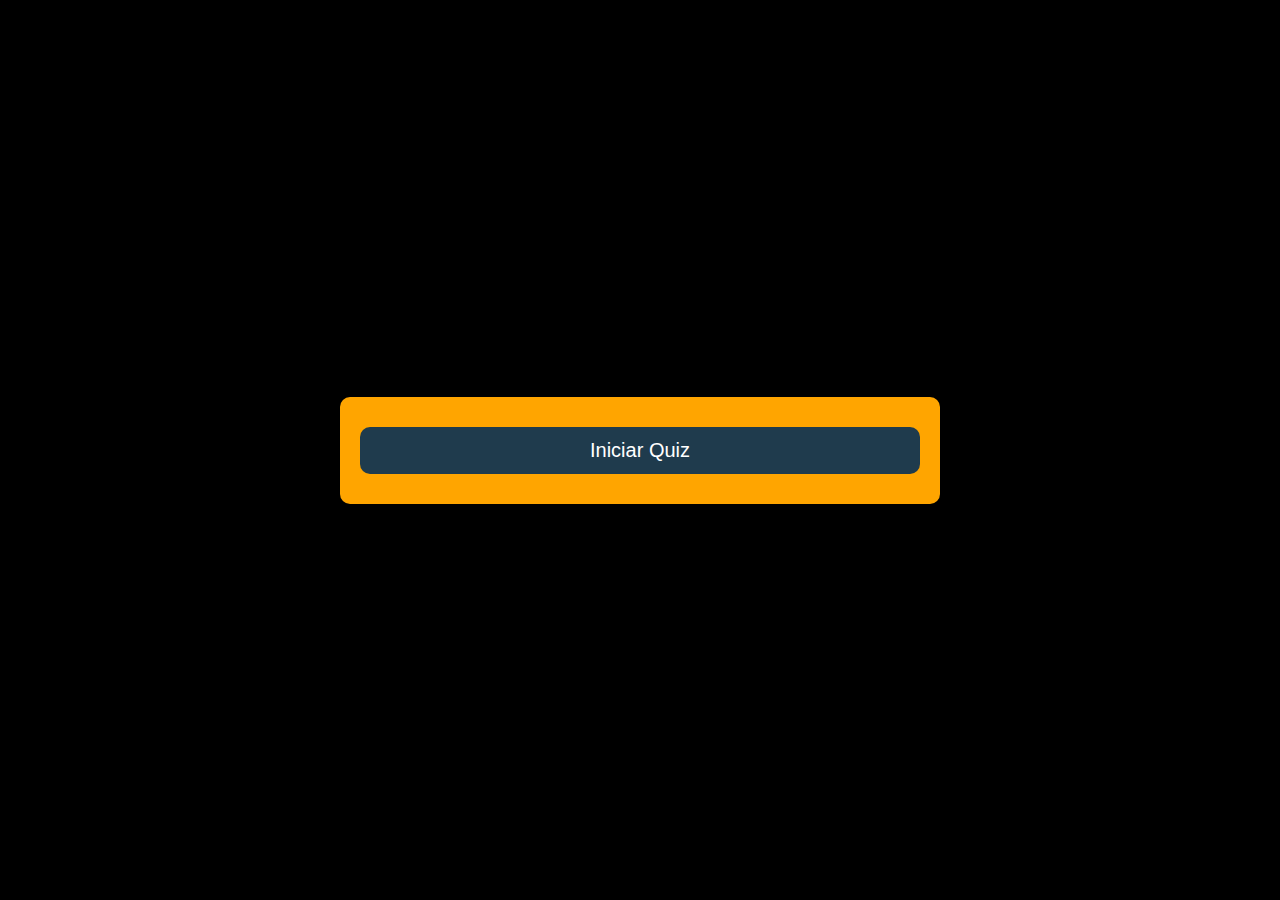
<file: src/quiz/quiz.html>
<!DOCTYPE html>
<html lang="pt-br">

<head>
    <meta charset="UTF-8">
    <meta name="viewport" content="width=device-width, initial-scale=1.0">
    <title>Quiz Star Wars</title>
    <link rel="stylesheet" href="quiz.css">
</head>

<body>
    <div id="quiz-container">
        <button id="start-quiz">Iniciar Quiz</button>
        <div id="quiz-content" style="display:none;">
            <p id="question"></p>
            <div id="options"></div>
            <p id="feedback"></p>
            <div id="score-lives">
                <p id="score">Pontuação: 0</p>
                <p id="lives">Vidas: 3</p>
            </div>
        </div>
        <button id="restart-quiz" style="display:none;">Recomeçar</button>
        <a href="../index.html" id="restart-button" style="display: none;">Voltar Tudo</a>
    </div>

    <script src="quiz.js"></script>
</body>

</html>
</file>
<file: src/quiz/quiz.css>
/* Estilo global */
body {
    font-family: 'Arial', sans-serif;
    margin: 0;
    padding: 0;
    background-color: #000000;
    color: #333;
    display: flex;
    justify-content: center;
    align-items: center;
    min-height: 100vh;
}

/* Container do quiz */
#quiz-container {
    width: 100%;
    max-width: 600px;
    background-color: orange;
    border-radius: 10px;
    box-shadow: 0 0 10px rgba(0, 0, 0, 0.1);
    padding: 20px;
    box-sizing: border-box;
}

/* Cabeçalho do quiz */
h1 {
    text-align: center;
    color: #1f3b4d;
}

/* Estilo dos botões */
button {
    background-color: #1f3b4d;
    color: white;
    border: none;
    padding: 10px 20px;
    margin: 10px 0;
    border-radius: 5px;
    cursor: pointer;
    font-size: 16px;
    width: 100%;
    transition: background-color 0.3s;
}

button:hover {
    background-color: #172d3a;
}

/* Botão de reiniciar */
#restart-quiz {
    display: none;
    /* Escondido inicialmente */
}

/* Container das perguntas e opções */
#quiz-content {
    display: none;
    /* Escondido até o quiz ser iniciado */
    text-align: center;
    /* Estilo para as perguntas do quiz */
    color: white;
    /* Cor do texto em branco */
    font-weight: bold;
    /* Deixa o texto em negrito */
    font-size: 20px;
    /* Ajusta o tamanho da fonte */
    margin-bottom: 20px;
    /* Espaçamento abaixo da pergunta */
}

/* Exibição da pontuação e vidas */
#score-lives {
    margin-bottom: 20px;
    font-size: 18px;
    color: white;
}

/* Mensagem de fim de jogo */
#game-over-message {
    display: none;
    text-align: center;
    color: red;
    font-size: 24px;
}

/* Estilo das opções de resposta */
#quiz-options {
    display: flex;
    flex-direction: column;
    align-items: center;
    gap: 10px;
}

#quiz-options button {
    width: auto;
    display: inline-block;
}

/* Estilo da tela de introdução */
#start-screen {
    display: flex;
    flex-direction: column;
    align-items: center;
    justify-content: center;
    text-align: center;
    gap: 20px;
}

#start-screen h2 {
    font-size: 24px;
    color: #1f3b4d;
}

#start-quiz {
    background-color: #1f3b4d;
    color: white;
    padding: 12px 24px;
    font-size: 20px;
    border-radius: 10px;
    cursor: pointer;
    transition: background-color 0.3s;
}

#start-quiz:hover {
    background-color: #172d3a;
}

#restart-quiz {
    background-color: #ff0000;
    color: white;
    padding: 12px 24px;
    font-size: 20px;
    border-radius: 10px;
    cursor: pointer;
    transition: background-color 0.3s;
}

#restart-quiz:hover {
    background-color: #b80000;
}

/* Responsividade */
@media (max-width: 600px) {
    #quiz-container {
        padding: 15px;
    }

    button {
        padding: 8px 16px;
        font-size: 14px;
    }

    /* Título de cada pergunta */
    #quiz-content p {
        color: white;
        /* Cor do texto em branco */
        font-weight: bold;
        /* Deixa o texto em negrito */
        font-size: 20px;
        /* Ajusta o tamanho da fonte */
        margin-bottom: 20px;
        /* Espaçamento abaixo da pergunta */
    }

}

#restart-button {
    margin-top: 1rem;
    padding: 1rem 2rem;
    font-size: 1.25rem;
    font-weight: bold;
    color: black;
    background-color: orange;
    border: 2px solid orange;
    border-radius: 5px;
    cursor: pointer;
    transition: background 0.3s, transform 0.2s;
    text-decoration: none;
    float: right;
}
</file>
